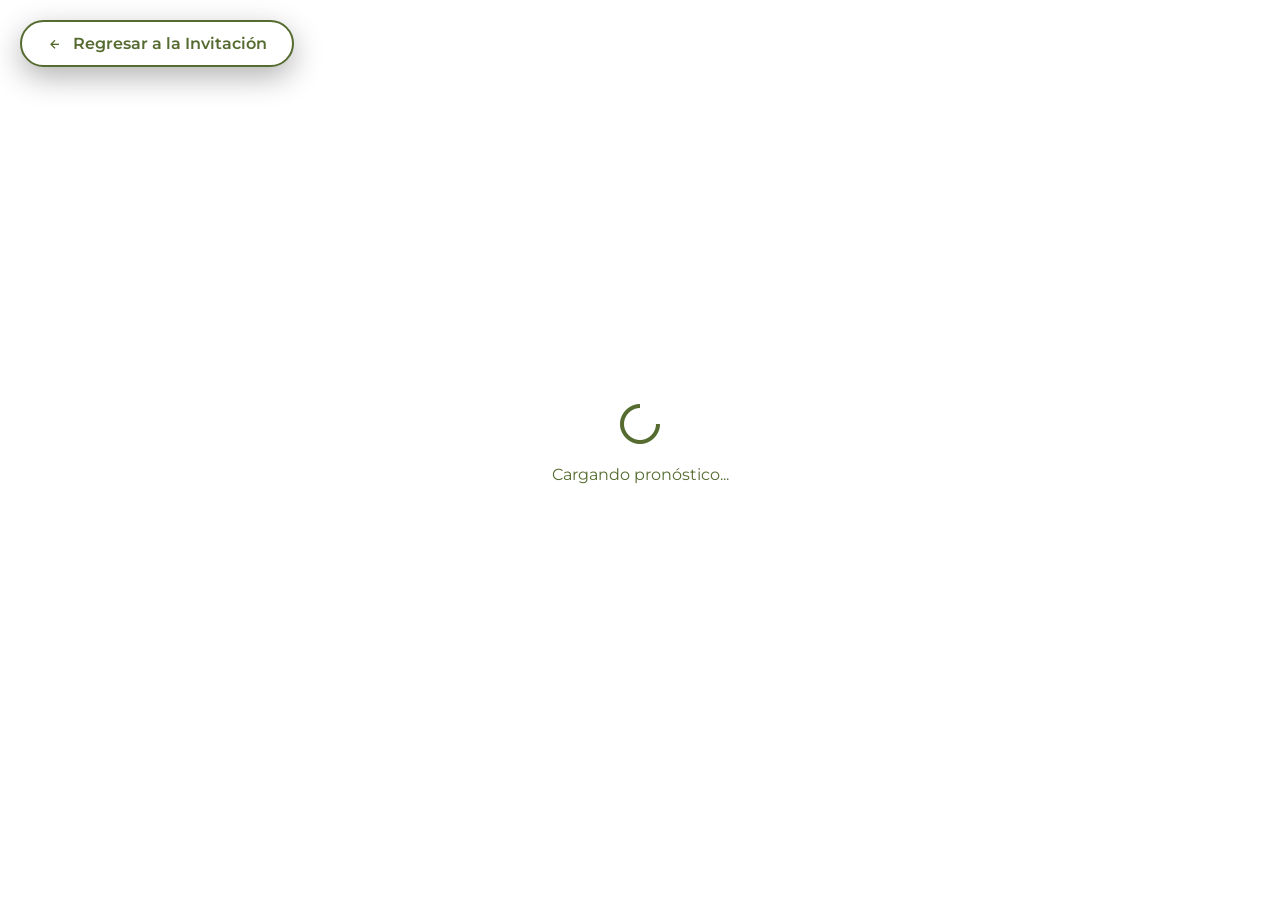
<file: clima.html>
<!DOCTYPE html>
<html lang="es">
<head>
    <meta charset="UTF-8">
    <meta name="viewport" content="width=device-width, initial-scale=1.0">
    <title>Clima en Temixco - Nuestra Boda</title>
    
    <!-- Fonts -->
    <link rel="preconnect" href="https://fonts.googleapis.com">
    <link rel="preconnect" href="https://fonts.gstatic.com" crossorigin>
    <link href="https://fonts.googleapis.com/css2?family=Playfair+Display:wght@700&family=Montserrat:wght@400;600&display=swap" rel="stylesheet">
    
    <!-- Icons -->
    <link href="https://unpkg.com/boxicons@2.1.4/css/boxicons.min.css" rel="stylesheet">

    <style>
        :root {
            --primary-color: #556B2F;
            --white: #ffffff;
            --font-head: 'Playfair Display', serif;
            --font-body: 'Montserrat', sans-serif;
        }

        body, html {
            margin: 0;
            padding: 0;
            height: 100%;
            overflow: hidden;
            font-family: var(--font-body);
        }

        .weather-fullscreen-container {
            position: relative;
            width: 100%;
            height: 100vh;
        }

        iframe {
            width: 100%;
            height: 100%;
            border: none;
        }

        .back-nav {
            position: fixed;
            top: 20px;
            left: 20px;
            z-index: 1000;
        }

        .btn-back {
            background: var(--white);
            color: var(--primary-color);
            padding: 12px 25px;
            border-radius: 50px;
            text-decoration: none;
            font-weight: 600;
            display: flex;
            align-items: center;
            gap: 10px;
            box-shadow: 0 10px 30px rgba(0,0,0,0.3);
            transition: all 0.3s ease;
            border: 2px solid var(--primary-color);
        }

        .btn-back:hover {
            transform: translateY(-3px);
            background: var(--primary-color);
            color: var(--white);
        }

        .weather-loader {
            position: absolute;
            top: 50%;
            left: 50%;
            transform: translate(-50%, -50%);
            z-index: -1;
            text-align: center;
            color: var(--primary-color);
        }
    </style>
</head>
<body>

    <div class="back-nav">
        <a href="index.html#clima" class="btn-back">
            <i class='bx bx-left-arrow-alt'></i> Regresar a la Invitación
        </a>
    </div>

    <div class="weather-fullscreen-container">
        <div class="weather-loader">
            <i class='bx bx-loader-alt bx-spin' style="font-size: 3rem;"></i>
            <p>Cargando pronóstico...</p>
        </div>
        <iframe 
            src="https://www.windy.com/18.852/-99.224?18.852,-99.224,11" 
            title="Pronóstico Windy Temixco">
        </iframe>
    </div>

</body>
</html>
</file>
